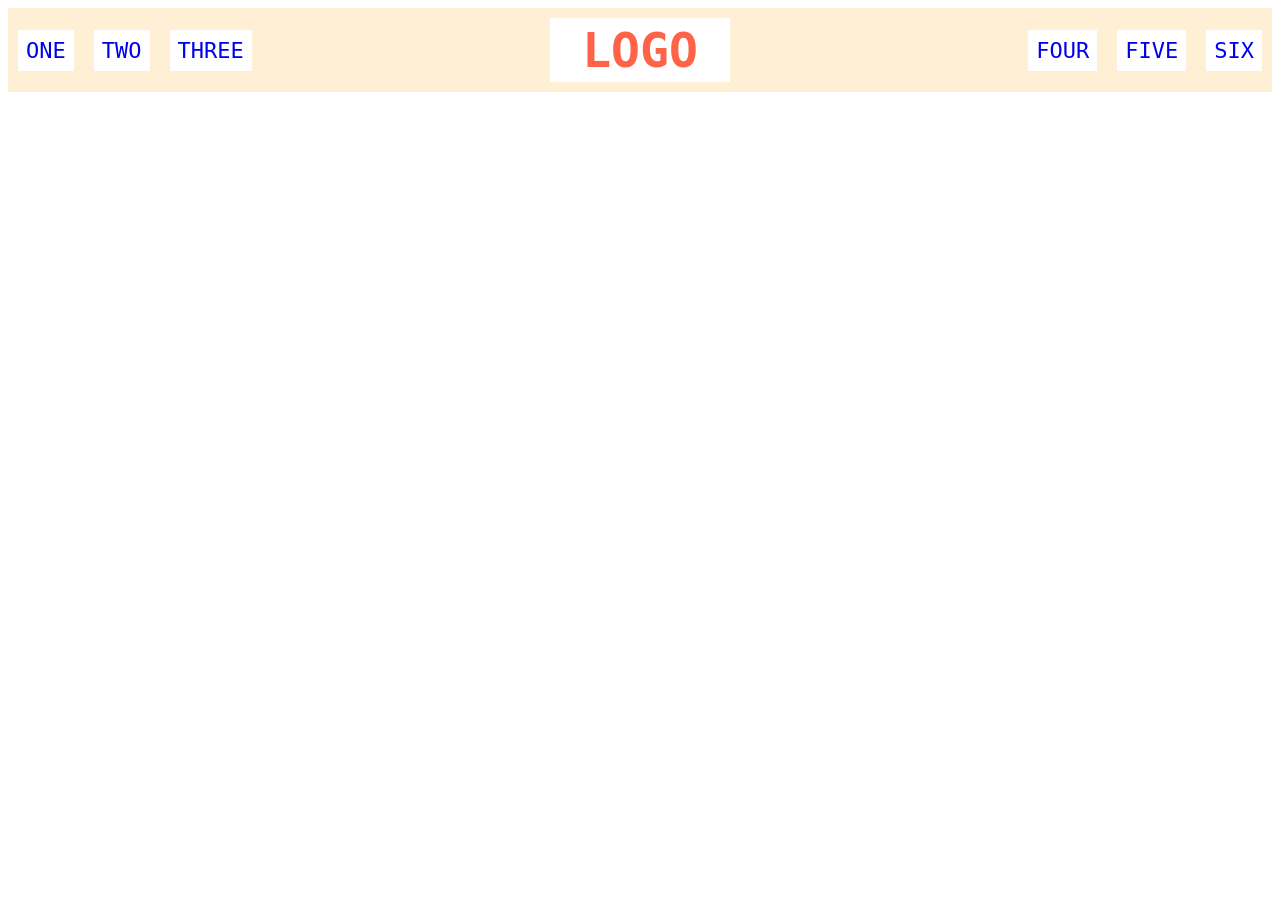
<file: foundations/flex/02-flex-header/index.html>
<!DOCTYPE html>
<html lang="en">
  <head>
    <meta charset="UTF-8">
    <meta http-equiv="X-UA-Compatible" content="IE=edge">
    <meta name="viewport" content="width=device-width, initial-scale=1.0">
    <title>Flex Header</title>
    <link rel="stylesheet" href="style.css">
  </head>
  <body>
    <div class="header">
      <div class="left-links">
        <ul>
          <li><a href="#">ONE</a></li>
          <li><a href="#">TWO</a></li>
          <li><a href="#">THREE</a></li>
        </ul>
      </div>
      <div class="logo">LOGO</div>
      <div class="right-links">
        <ul>
          <li><a href="#">FOUR</a></li>
          <li><a href="#">FIVE</a></li>
          <li><a href="#">SIX</a></li>
        </ul>
      </div>
    </div>
  </body>
</html>
</file>
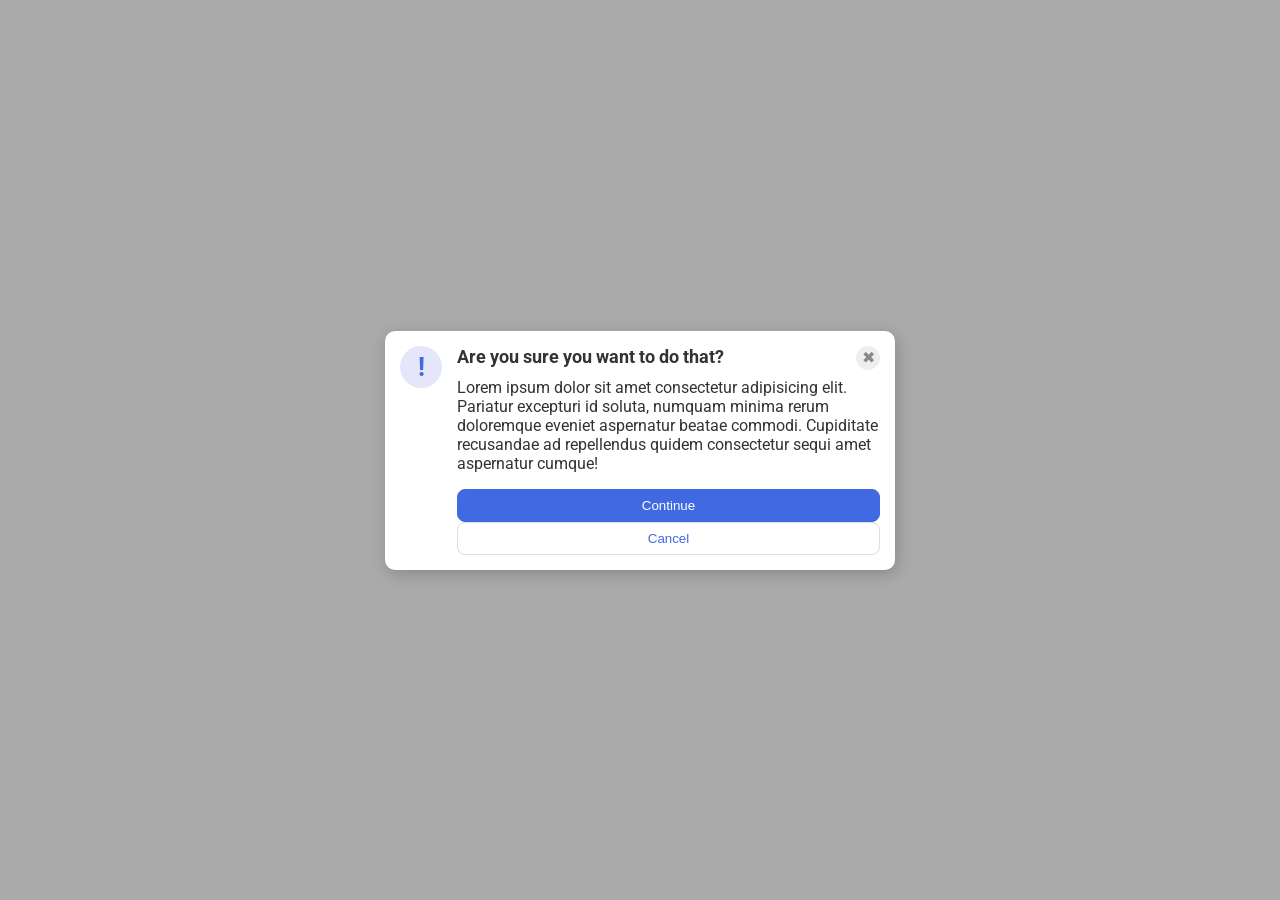
<file: foundations/flex/05-flex-modal/index.html>
<!DOCTYPE html>
<html lang="en">
  <head>
    <meta charset="UTF-8">
    <meta http-equiv="X-UA-Compatible" content="IE=edge">
    <meta name="viewport" content="width=device-width, initial-scale=1.0">
    <link rel="stylesheet" href="style.css">
    <title>Modal</title>
  </head>
  <body>
    <div class="modal">
      <div class="icon">!</div>
      <div class="modal-content">
          <div class="header">
              <span class="modal-text">
                Are you sure you want to do that?
              </span>
             <button class="close-button">✖</button>
          </div>
              <div class="text">Lorem ipsum dolor sit amet consectetur adipisicing elit. Pariatur excepturi id soluta, numquam minima rerum doloremque eveniet aspernatur beatae commodi. Cupiditate recusandae ad repellendus quidem consectetur sequi amet aspernatur cumque!</div>
                <button class="continue">Continue</button>
                <button class="cancel">Cancel</button>
      </div>
    </div>
  </body>
</html>
</file>
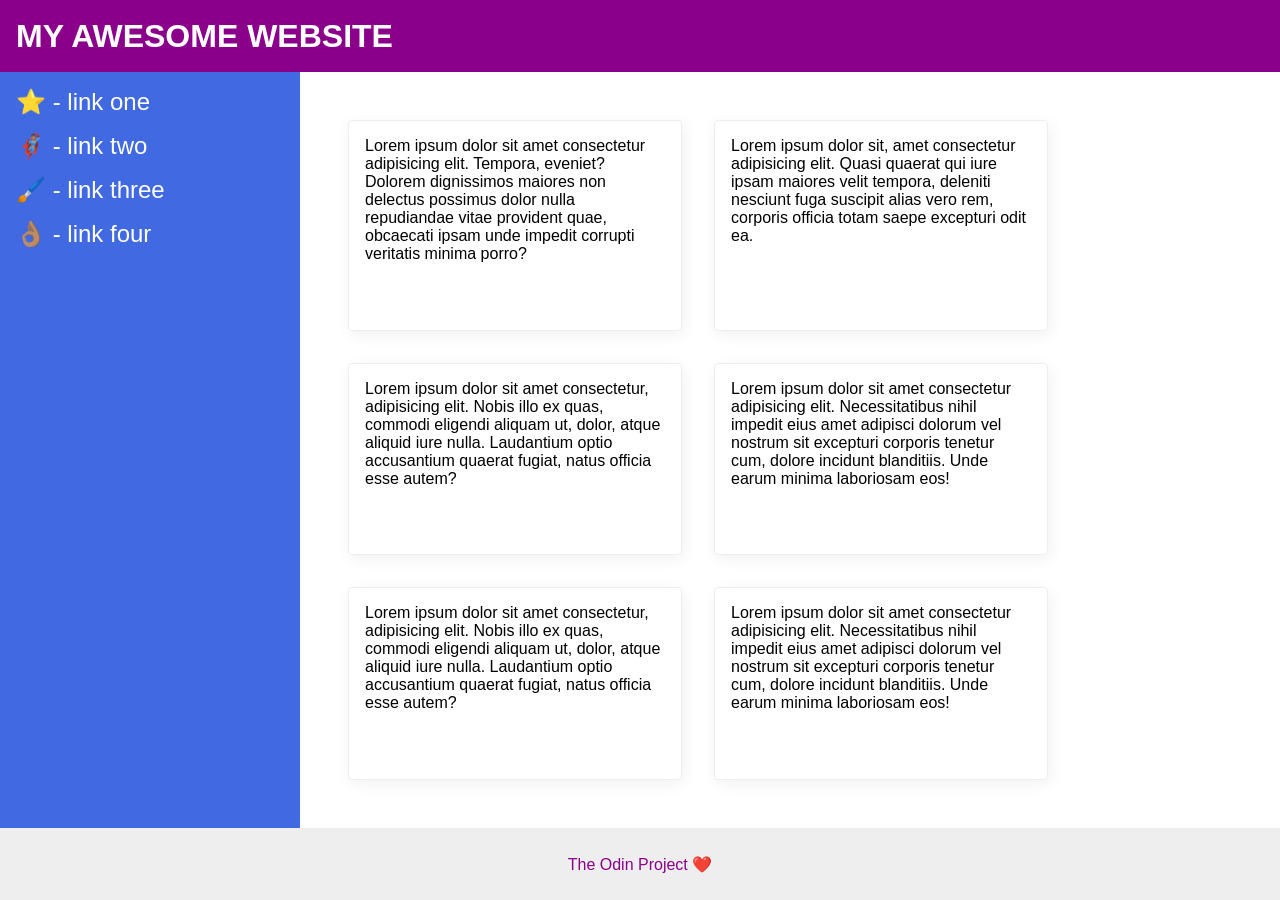
<file: foundations/flex/07-flex-layout-2/index.html>
<!DOCTYPE html>
<html lang="en">
  <head>
    <meta charset="UTF-8">
    <meta http-equiv="X-UA-Compatible" content="IE=edge">
    <meta name="viewport" content="width=device-width, initial-scale=1.0">
    <title>The Holy Grail</title>
    <link rel="stylesheet" href="style.css">
  </head>
  <body>
    <div class="header">
      MY AWESOME WEBSITE
    </div>
    
    <div class='container'>
        <div class="sidebar">
          <ul>
            <li><a href="#">⭐ - link one</a></li>
            <li><a href="#">🦸🏽‍♂️ - link two</a></li>
            <li><a href="#">🖌️ - link three</a></li>
            <li><a href="#">👌🏽 - link four</a></li>
          </ul>
        </div>

        <div class="cards">
            <div class="card">Lorem ipsum dolor sit amet consectetur adipisicing elit. Tempora, eveniet? Dolorem dignissimos maiores non delectus possimus dolor nulla repudiandae vitae provident quae, obcaecati ipsam unde impedit corrupti veritatis minima porro?</div>
            <div class="card">Lorem ipsum dolor sit, amet consectetur adipisicing elit. Quasi quaerat qui iure ipsam maiores velit tempora, deleniti nesciunt fuga suscipit alias vero rem, corporis officia totam saepe excepturi odit ea.</div>
            <div class="card">Lorem ipsum dolor sit amet consectetur, adipisicing elit. Nobis illo ex quas, commodi eligendi aliquam ut, dolor, atque aliquid iure nulla. Laudantium optio accusantium quaerat fugiat, natus officia esse autem?</div>
            <div class="card">Lorem ipsum dolor sit amet consectetur adipisicing elit. Necessitatibus nihil impedit eius amet adipisci dolorum vel nostrum sit excepturi corporis tenetur cum, dolore incidunt blanditiis. Unde earum minima laboriosam eos!</div>
            <div class="card">Lorem ipsum dolor sit amet consectetur, adipisicing elit. Nobis illo ex quas, commodi eligendi aliquam ut, dolor, atque aliquid iure nulla. Laudantium optio accusantium quaerat fugiat, natus officia esse autem?</div>
            <div class="card">Lorem ipsum dolor sit amet consectetur adipisicing elit. Necessitatibus nihil impedit eius amet adipisci dolorum vel nostrum sit excepturi corporis tenetur cum, dolore incidunt blanditiis. Unde earum minima laboriosam eos!</div>
        </div>
    </div>
    
    <div class="footer">
      The Odin Project ❤️
    </div>
  </body>
</html>
</file>
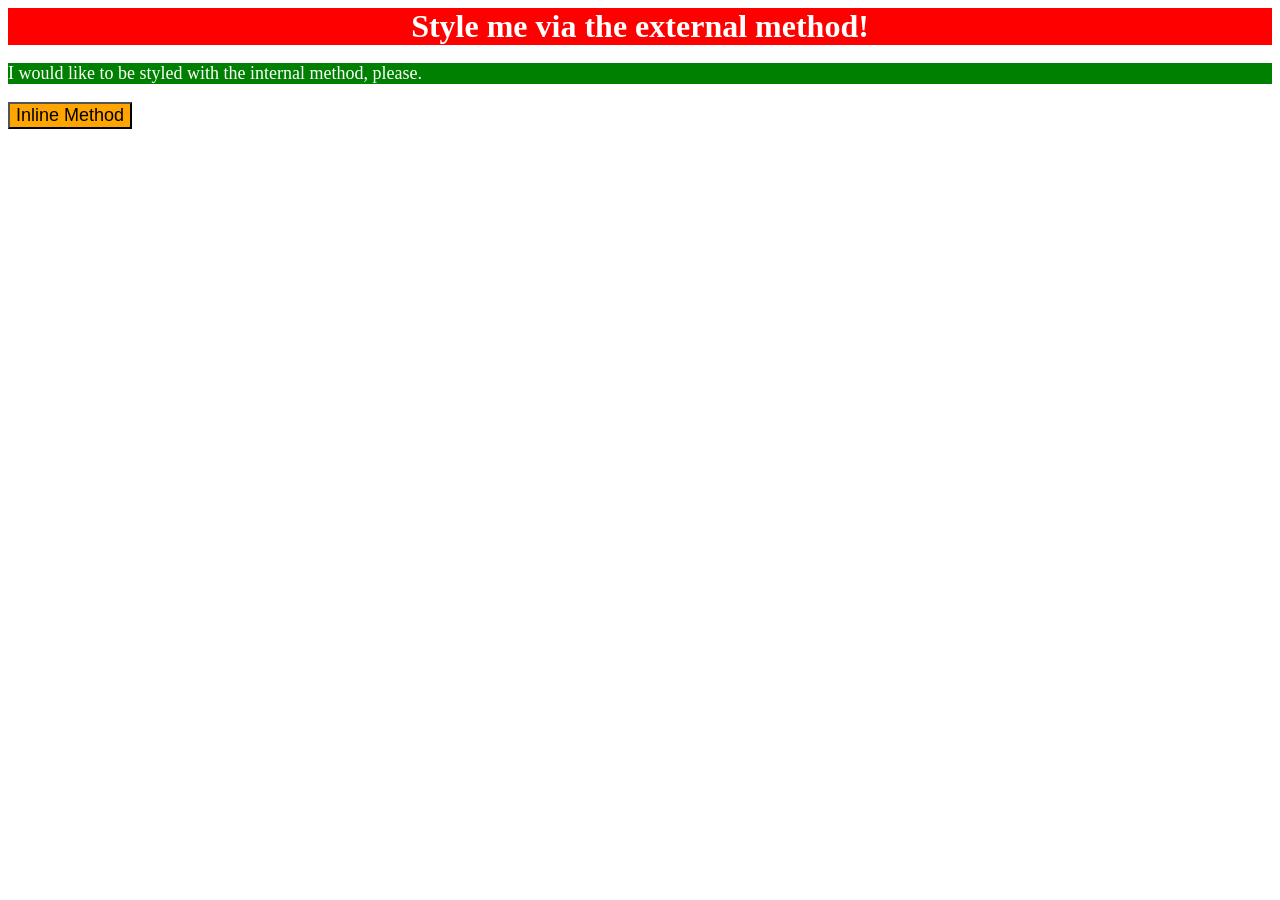
<file: foundations/intro-to-css/01-css-methods/index.html>
<!DOCTYPE html>
<html lang="en">
  <head>
    <meta charset="UTF-8">
    <meta http-equiv="X-UA-Compatible" content="IE=edge">
    <meta name="viewport" content="width=device-width, initial-scale=1.0">
    <link rel="stylesheet" href="style.css">
    <style>
        p {
            background: green;
            color: white;
            font-size: 18px;
        }
    </style>
    <title>Methods for Adding CSS</title>
  </head>
  <body>
    <div>Style me via the external method!</div>
    <p>I would like to be styled with the internal method, please.</p>
    <button style="background-color: orange; font-size:18px;">Inline Method</button>
  </body>
</html>
</file>
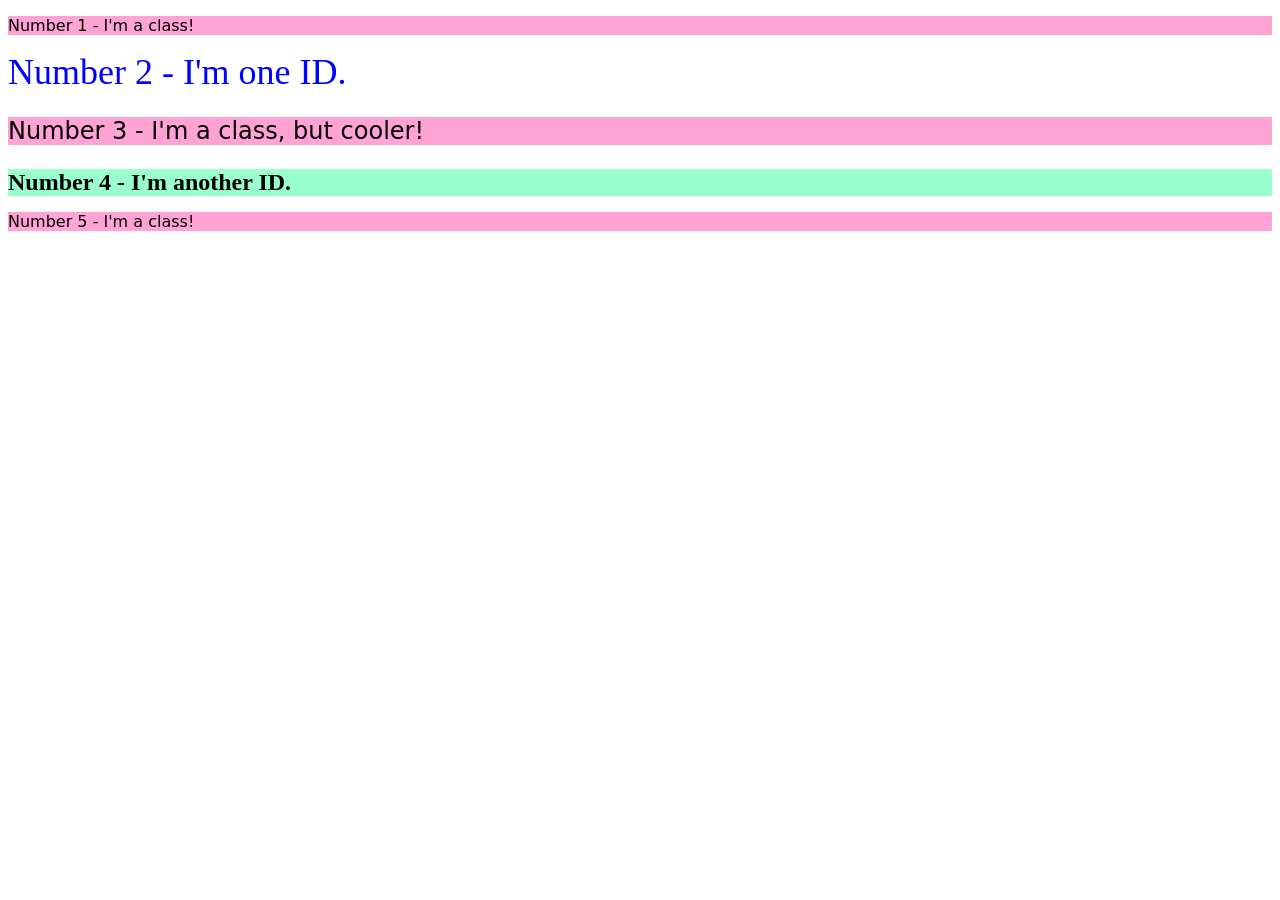
<file: foundations/intro-to-css/02-class-id-selectors/index.html>
<!DOCTYPE html>
<html lang="en">
  <head>
    <meta charset="UTF-8">
    <meta http-equiv="X-UA-Compatible" content="IE=edge">
    <meta name="viewport" content="width=device-width, initial-scale=1.0">
    <title>Class and ID Selectors</title>
    <link rel="stylesheet" href="style.css">
  </head>
  <body>
    <p class="odd">Number 1 - I'm a class!</p>
    <div id="two">Number 2 - I'm one ID.</div>
    <p class="odd three">Number 3 - I'm a class, but cooler!</p>
    <div  id="four">Number 4 - I'm another ID.</div>
    <p class="odd">Number 5 - I'm a class!</p>
  </body>
</html>
</file>
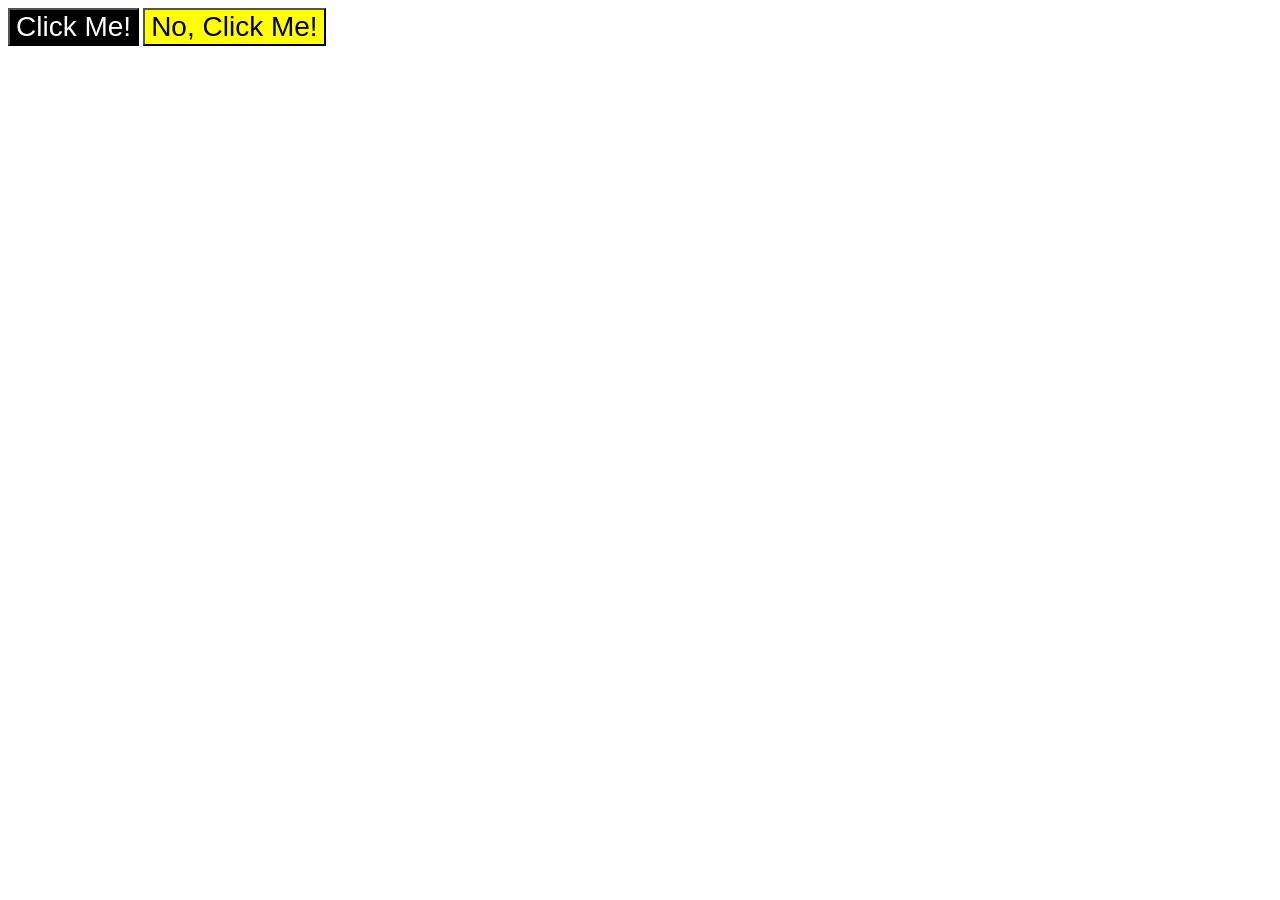
<file: foundations/intro-to-css/03-grouping-selectors/index.html>
<!DOCTYPE html>
<html lang="en">
  <head>
    <meta charset="UTF-8">
    <meta http-equiv="X-UA-Compatible" content="IE=edge">
    <meta name="viewport" content="width=device-width, initial-scale=1.0">
    <title>Grouping Selectors</title>
    <link rel="stylesheet" href="style.css">
  </head>
  <body>
    <button class="button1">Click Me!</button>
    <button class="button2">No, Click Me!</button>
  </body>
</html>
</file>
<file: foundations/flex/02-flex-header/style.css>
.header  {
  font-family: monospace;
  background: papayawhip;
}

.logo {
  font-size: 48px;
  font-weight: 900;
  color: tomato;
  background: white;
  padding: 4px 32px;
}

ul {
  /* this removes the dots on the list items*/
  list-style-type: none;
  padding-left: 0px;
}

a {
  font-size: 22px;
  background: white;
  padding: 8px;
  /* this removes the line under the links */
  text-decoration: none;
}

.header{
    display: flex;
    justify-content: space-between;
    align-items: center;
    flex-wrap: wrap;
}

.left-links ul, .right-links ul{
    display:flex;
    justify-content: space-evenly;
    align-items:center;
    margin: 10px;
    gap: 20px;
    flex-wrap: wrap;
}

.logo{
    margin: 10px;
}
</file>
<file: foundations/flex/05-flex-modal/style.css>
@import url('https://fonts.googleapis.com/css2?family=Roboto:wght@400;700&display=swap');

html, body {
  height: 100%;
}

body {
  font-family: Roboto, sans-serif;
  margin: 0;
  background: #aaa;
  color: #333;
  /* I'll give you this one for free lol */
  display: flex;
  align-items: center;
  justify-content: center;
}

.modal {
  background: white;
  width: 480px;
  border-radius: 10px;
  box-shadow: 2px 4px 16px rgba(0,0,0,.2);
  padding: 15px;

  display: flex;
  gap: 15px;
}

.icon {
  color: royalblue;
  font-size: 26px;
  font-weight: 700;
  background: lavender;
  width: 42px;
  height: 42px;
  border-radius: 50%;
  display: flex;
  align-items: center;
  justify-content: center;
  flex-shrink: 0;
}

.modal-content{
    display: flex;
    flex-flow: column;
    justify-content: space-between;
}

.header{
    display: flex;
    justify-content: space-between;
    margin-bottom: 8px;
}

.modal-text{
    font-size: 18px;
    font-weight: 700;
}

.text{
    margin-bottom: 16px;
}

.close-button {
  background: #eee;
  border-radius: 50%;
  color: #888;
  font-weight: 400;
  font-size: 16px;
  height: 24px;
  width: 24px;
  display: flex;
  align-items: center;
  justify-content: center;
  border: 1px solid #eee;
  padding: 0;
}

button {
  cursor: pointer;
  padding: 8px 16px;
  border-radius: 8px;
}

button.continue {
  background: royalblue;
  border: 1px solid royalblue;
  color: white;
}

button.cancel {
  background: white;
  border: 1px solid #ddd;
  color: royalblue;
}
</file>
<file: foundations/flex/07-flex-layout-2/style.css>
body {
  font-family: -apple-system, BlinkMacSystemFont, 'Segoe UI', Roboto, Oxygen, Ubuntu, Cantarell, 'Open Sans', 'Helvetica Neue', sans-serif;
  margin: 0;
  min-height: 100vh;
  display: flex;
  flex-flow: column;
  justify-content: space-between;
}

ul{
    list-style: none;
    padding: 0px;
    margin: 0px;
    display: flex;
    flex-flow: column;
    gap: 16px;
}


a{
    text-decoration: none;
    color: #FFF;
}

.header {
  height: 72px;
  background: darkmagenta;
  color: white;
  font-size: 32px;
  font-weight: 900;
  padding-left: 16px;

  display:flex;
  align-items: center;
}

.footer {
  height: 72px;
  background: #eee;
  color: darkmagenta;
  display: flex;
  justify-content: center;
  align-items: center;
}

.sidebar {
  width: 300px;
  background: royalblue;
  font-size: 24px;
  padding: 16px;
  box-sizing: border-box;
  flex: none;
}

.card {
  border: 1px solid #eee;
  box-shadow: 2px 4px 16px rgba(0,0,0,.06);
  border-radius: 4px;
  width: 300px;
  padding: 16px;
}

.container{
    display:flex;
    flex: 1;
}

.cards{
    padding: 48px;
    display: flex;
    flex-flow: row wrap;
    gap: 32px;
}
</file>
<file: foundations/intro-to-css/01-css-methods/style.css>
div {
    background: red;
    color: white;
    font-size: 32px;
    font-weight: bold;
    text-align: center;
}
</file>
<file: foundations/intro-to-css/02-class-id-selectors/style.css>
.odd {
    background-color: rgb(255,163, 212);
    font-family: Verdana, "DejaVu Sans", sans-serif;
}

#two {
    color:#0000ff;
    font-size: 36px;
}

.three {
    font-size: 24px;
}

#four {
    background-color: hsl(150, 100%, 80%);
    font-size: 24px;
    font-weight: bold;
}
</file>
<file: foundations/intro-to-css/03-grouping-selectors/style.css>
.button1 {
    color:white;
    background-color: black;
}

.button2 {
    background-color: yellow;
}

.button1, .button2 {
    font-family: Helvetica, "Times New Roman", sans-serif;
    font-size: 28px;
}
</file>
